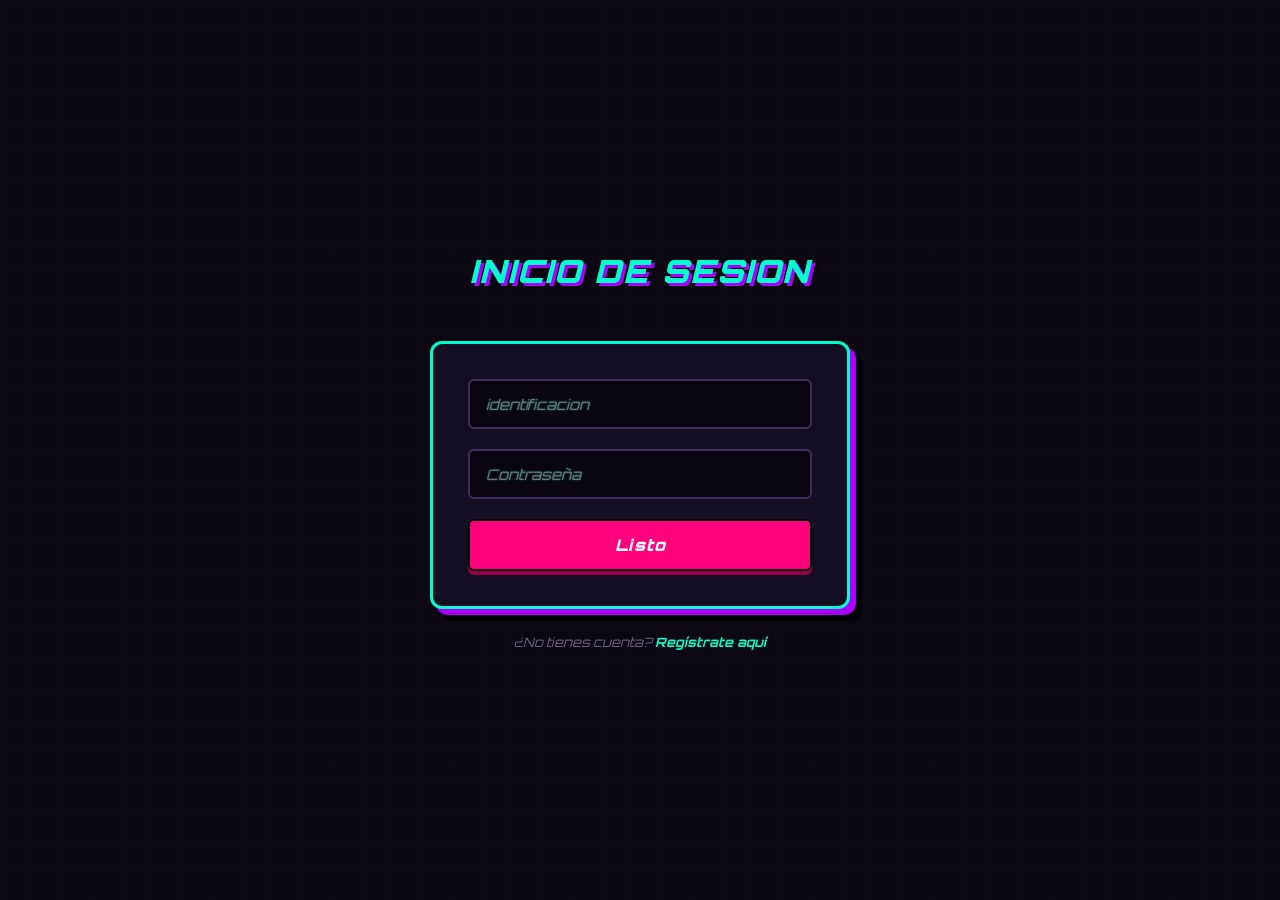
<file: index.html>
<!DOCTYPE html>
<html lang="en">
<head>
    <meta charset="UTF-8">
    <meta name="viewport" content="width=device-width, initial-scale=1.0">
    <title>INICIO DE SESION</title>
    <script src="web-componest/formulario-registro.js" defer></script>
<script src="JS/login.js" defer></script>
<link rel="stylesheet" href="CSS/login.css">
</head>
<body>
    <h1>INICIO DE SESION</h1>
    
    <form id="registro">
        <input type="number" name="CC" placeholder="identificacion" >
        <input type="password" name="password" placeholder="Contraseña">
        <button type="submit" id="fin">Listo</button>
    </form>

    <p>
        ¿No tienes cuenta? <a href="#" onclick="document.querySelector('formulario-registro').mostrar()">Regístrate aquí</a>
    </p>
    
    <formulario-registro></formulario-registro>

</body>
</html>
</file>
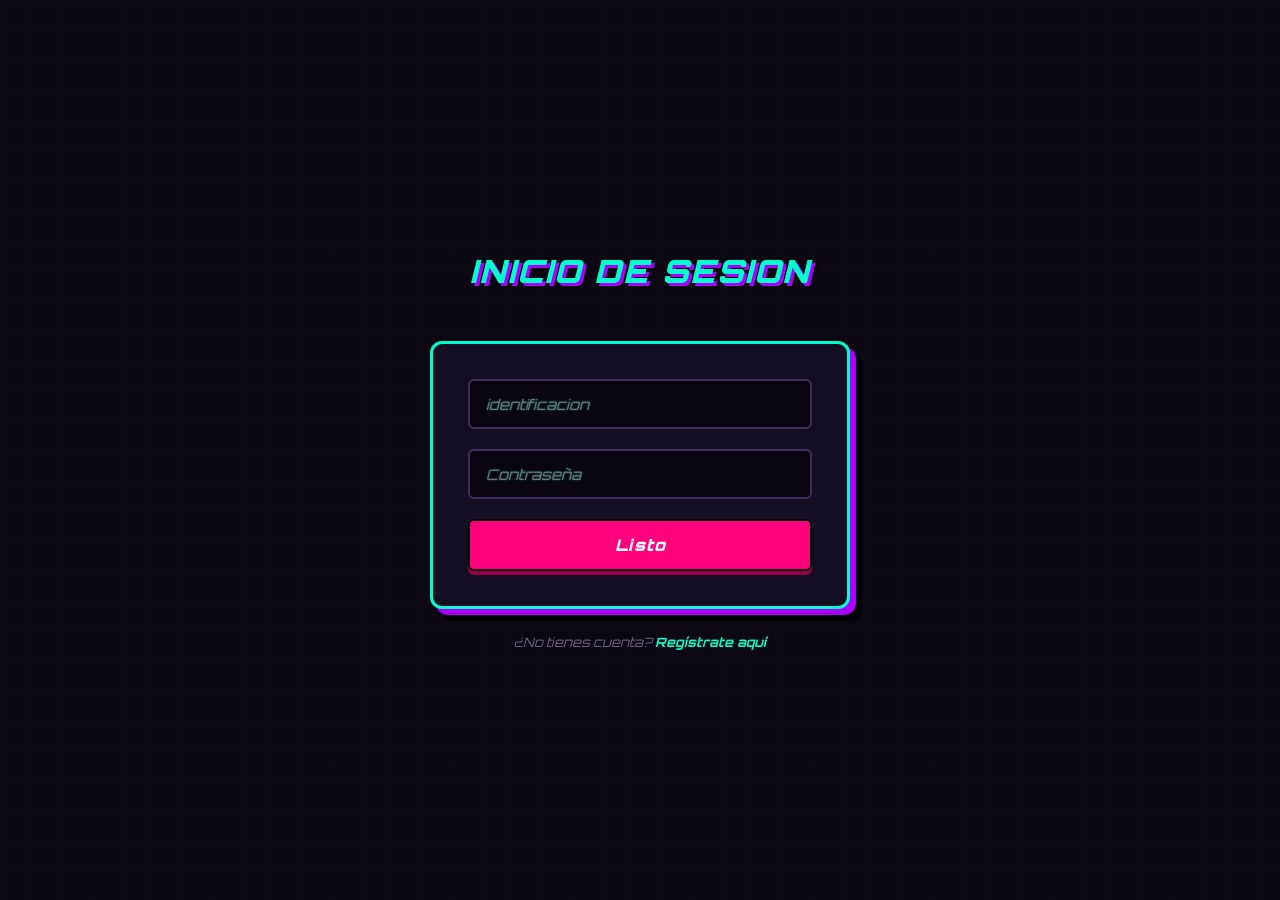
<file: Index.html>
<!DOCTYPE html>
<html lang="en">
<head>
    <meta charset="UTF-8">
    <meta name="viewport" content="width=device-width, initial-scale=1.0">
    <title>INICIO DE SESION</title>
    <script src="../web-componest/formulario-registro.js" defer></script>
    <script src="../JS/login.js" defer></script>
    <link rel="stylesheet" href="../CSS/login.css">
</head>
<body>
    <h1>INICIO DE SESION</h1>
    
    <form id="registro">
        <input type="number" name="CC" placeholder="identificacion" >
        <input type="password" name="password" placeholder="Contraseña">
        <button type="submit" id="fin">Listo</button>
    </form>

    <p>
        ¿No tienes cuenta? <a href="#" onclick="document.querySelector('formulario-registro').mostrar()">Regístrate aquí</a>
    </p>
    
    <formulario-registro></formulario-registro>

</body>
</html>
</file>
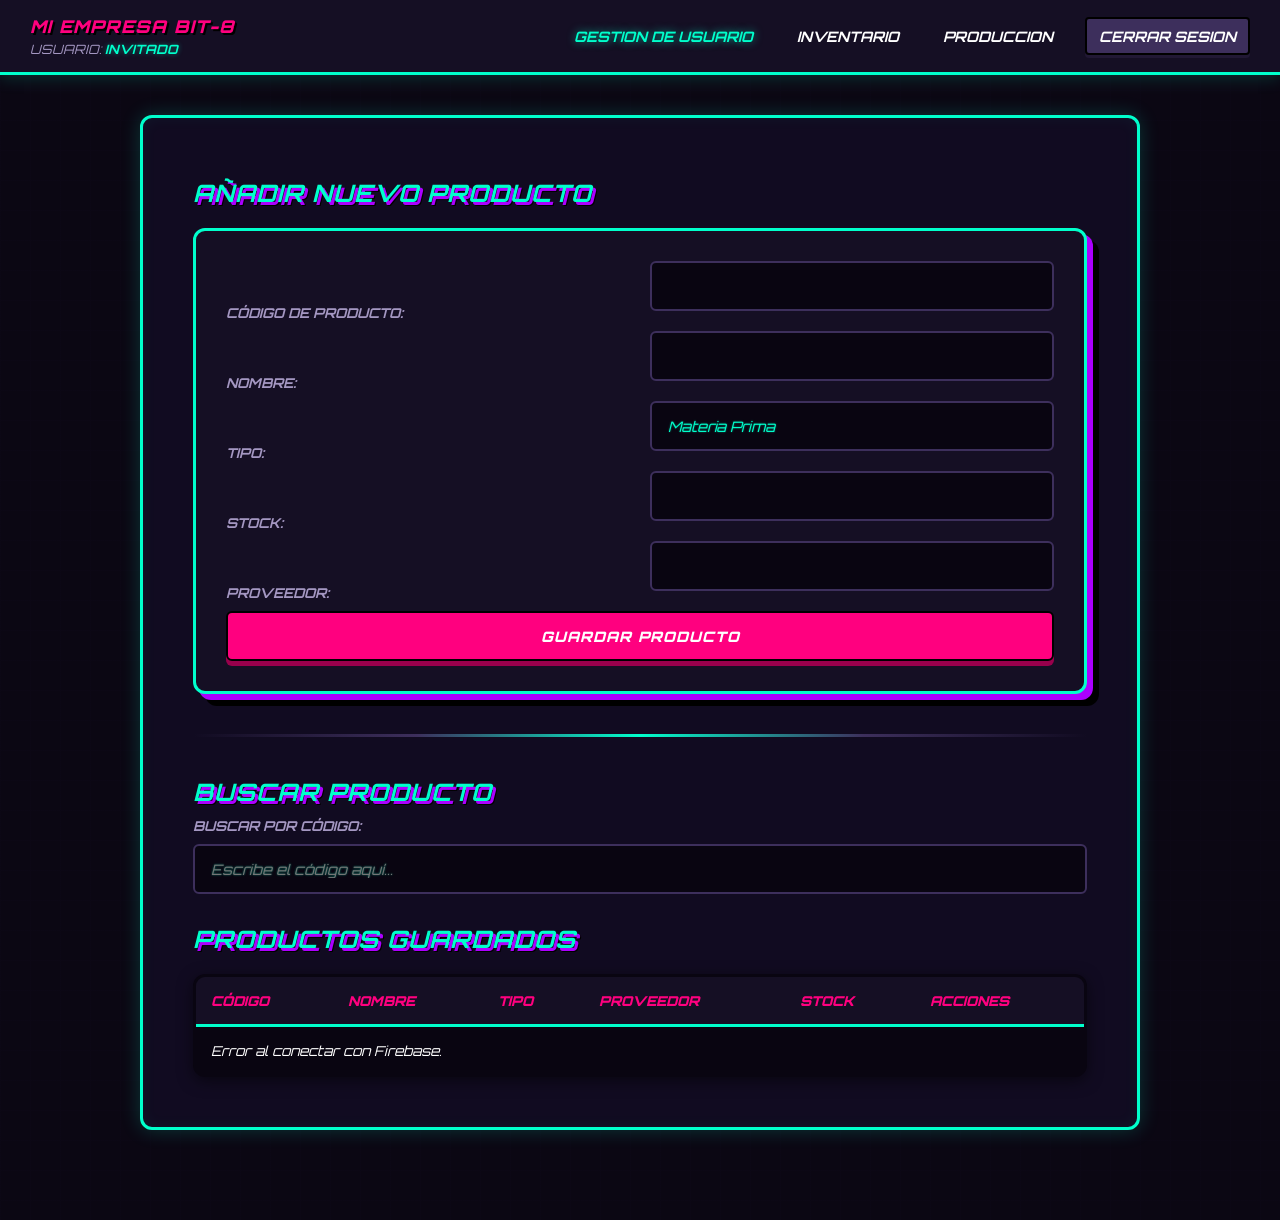
<file: inventory.html>
<!DOCTYPE html>
<html lang="es">
<head>
    <meta charset="UTF-8">
    <title>Inventario</title>
    <link rel="stylesheet" href="CSS/inventory.css">
<script src="web-componest/selector-productos.js" defer></script>
<script src="JS/inventory.js" defer></script>
<script src="web-componest/nav-name.js" defer></script>
</head>
<body>
    <div class="nav">
        <div class="nav-brand">
            <span class="empresa-nombre">MI EMPRESA BIT-8</span>
            <span class="user-logged">USUARIO: <strong id="nombre-sesion">Cargando...</strong></span>
        </div>
        <div class="nav-links">
            <a href="User management.html" class="active">GESTION DE USUARIO</a>
            <a href="inventory.html">INVENTARIO</a>
            <a href="production.html">PRODUCCION</a>
            <a href="index.html" class="btn-logout">CERRAR SESION</a>
        </div>
    </div>

    <div class="main-container">
        <h1>Gestión de Inventario</h1>

        <h3 id="form-title">Añadir Nuevo Producto</h3>
        <form id="product-form">
            <input type="hidden" id="edit-id" value="">

            <label>Código de Producto:</label>
            <input type="text" id="codigo" required>

            <label>Nombre:</label>
            <input type="text" id="nombre" required>

            <label>Tipo:</label>
            <select id="tipo" onchange="toggleStock()">
                <option value="materia_prima">Materia Prima</option>
                <option value="receta">Receta</option>
            </select>

            <label>Stock:</label>
            <input type="number" id="stock" min="0" required>

            <label>Proveedor:</label>
            <input type="text" id="proveedor" required>

            <div id="seccion-ingredientes" style="display: none;">
                <h4>Ingredientes de la Receta</h4>

                <h5>Tipo de Ingrediente:</h5>
                <select id="ingrediente-tipo" onchange="actualizarDesplegableIngredientes()">
                    <option value="materia_prima">Materia Prima</option>
                    <option value="receta">Receta</option>
                </select>

                <h5>Seleccionar Ítems:</h5>
                <selector-productos id="ingrediente-seleccionado"></selector-productos>

                <h5>Stock Necesario:</h5>
                <input type="number" id="ingrediente-cantidad" min="0" step="any">

                <button type="button" onclick="agregarIngredienteLista()">Agregar Ingrediente</button>

                <h5>Lista de Ingredientes Añadidos:</h5>
                <ul id="lista-ingredientes-agregados"></ul>
            </div>

            <button type="submit" id="btn-submit">Guardar Producto</button>
        </form>

        <hr>

        <div class="busqueda">
            <h3>Buscar Producto</h3>
            <label for="buscar-codigo">Buscar por Código:</label>
            <input type="text" id="buscar-codigo" placeholder="Escribe el código aquí..." oninput="renderTable()">
        </div>

        <h3>Productos Guardados</h3>
        <table>
            <thead>
                <tr>
                    <th>Código</th>
                    <th>Nombre</th>
                    <th>Tipo</th>
                    <th>Proveedor</th>
                    <th>Stock</th>
                    <th>Acciones</th>
                </tr>
            </thead>
            <tbody id="inventory-table-body">
                <tr><td colspan="6">Cargando productos...</td></tr>
            </tbody>
        </table>
    </div>
</body>
</html>
</file>
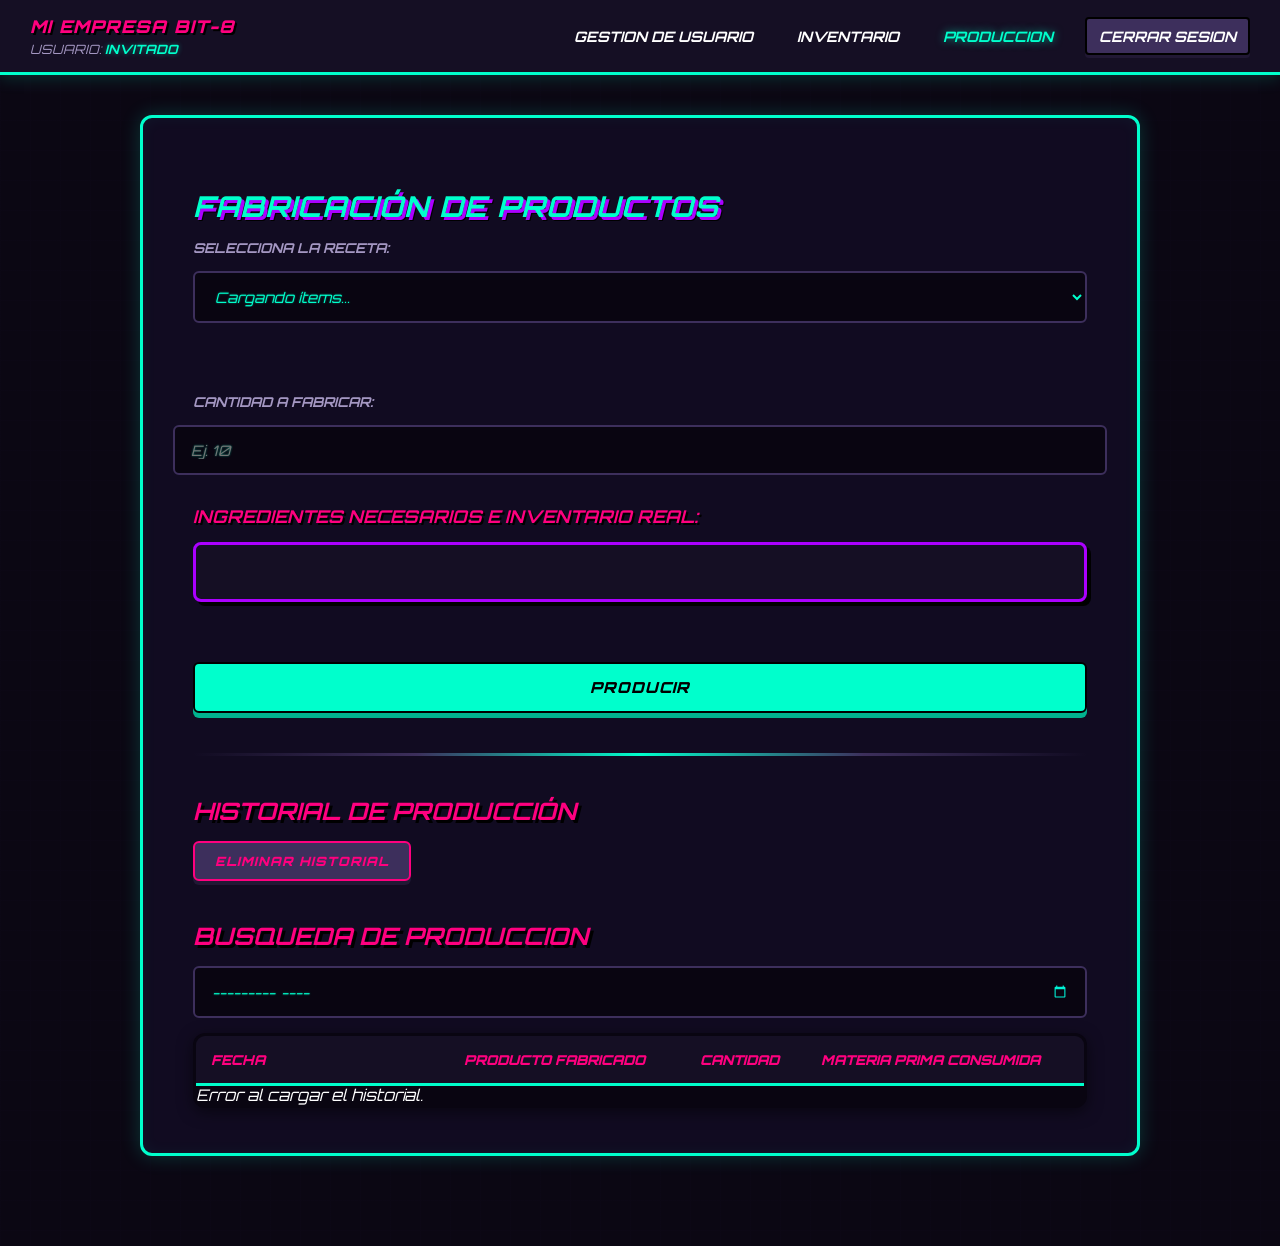
<file: production.html>
<!DOCTYPE html>
<html lang="es">
<head>
    <meta charset="UTF-8">
    <title>Módulo de Producción</title>
<link rel="stylesheet" href="CSS/production.css">
<script src="web-componest/selector-productos.js" defer></script>
<script src="JS/production.js" defer></script>
<script src="web-componest/nav-name.js" defer></script>
</head>
<body>
 <div class="nav">
        <div class="nav-brand">
            <span class="empresa-nombre">MI EMPRESA BIT-8</span>
            <span class="user-logged">USUARIO: <strong id="nombre-sesion">Cargando...</strong></span>
        </div>
        <div class="nav-links">
            <a href="User management.html" class="active">GESTION DE USUARIO</a>
            <a href="inventory.html">INVENTARIO</a>
            <a href="production.html">PRODUCCION</a>
            <a href="index.html" class="btn-logout">CERRAR SESION</a>
        </div>
    </div>
    <div class="main-container">
    <h1>Fabricación de Productos</h1>
    
    <label for="receta-select">Selecciona la Receta:</label>
    <selector-productos id="receta-select" tipo-filtro="receta"></selector-productos>

    <br><br>

    <label for="cantidad-fabricar">Cantidad a fabricar:</label>
    <input type="number" id="cantidad-fabricar" min="1" placeholder="Ej. 10">

    <h3>Ingredientes Necesarios e Inventario Real:</h3>
    <div id="detalles-receta"></div>

    <br>
    <button id="btn-producir">Producir</button>

    <hr>

    <div id="seccion-historial">
        <h2>Historial de Producción</h2>
        <button id="btn-eliminar-historial">Eliminar Historial</button>
        <br><br>
        <h2>BUSQUEDA DE PRODUCCION</h2>
        <input type="month"  id="Fecha" >
        <table border="1" id="tabla-historial">
            <thead>
                <tr>
                    <th>Fecha</th>
                    <th>Producto Fabricado</th>
                    <th>Cantidad</th>
                    <th>Materia Prima Consumida</th>
                </tr>
            </thead>
            <tbody id="cuerpo-historial">
                </tbody>
        </table>
    </div>
</div>

</body>
</html>
</file>
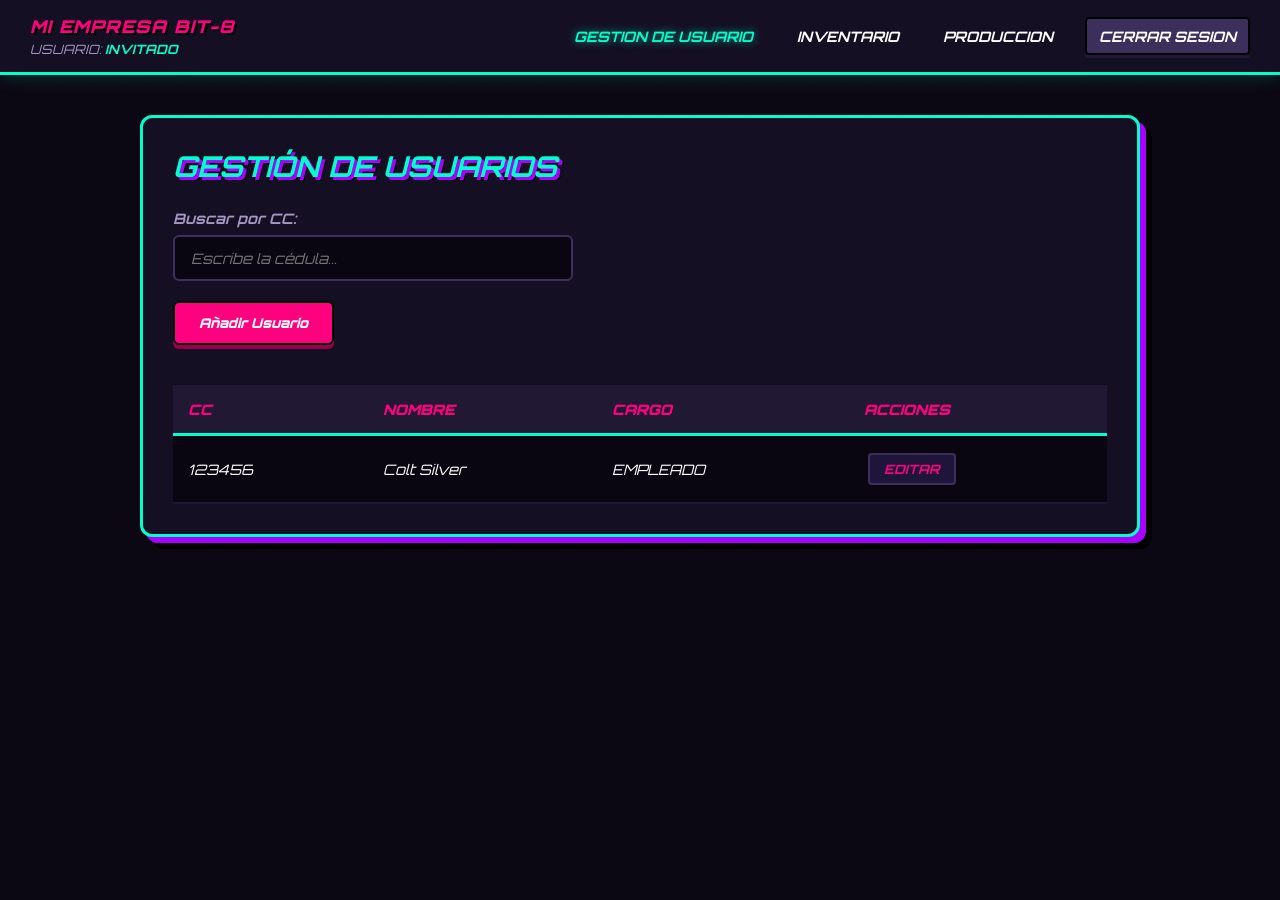
<file: User management.html>
<!DOCTYPE html>
<html lang="es">
<head>
    <meta charset="UTF-8">
    <meta name="viewport" content="width=device-width, initial-scale=1.0">
    <title>Gestión de Usuarios</title>
    <link rel="stylesheet" href="CSS/user management.css">
<script src="web-componest/formulario-registro.js" defer></script>
<script src="JS/User management.js" defer></script>
<script src="web-componest/nav-name.js" defer></script>
</head>
<body>
    <div class="nav">
        <div class="nav-brand">
            <span class="empresa-nombre">MI EMPRESA BIT-8</span>
            <span class="user-logged">USUARIO: <strong id="nombre-sesion">Cargando...</strong></span>
        </div>
        <div class="nav-links">
            <a href="User management.html" class="active">GESTION DE USUARIO</a>
            <a href="inventory.html">INVENTARIO</a>
            <a href="production.html">PRODUCCION</a>
            <a href="index.html" class="btn-logout">CERRAR SESION</a>
        </div>
    </div>

    <div class="container">
        <h2>Gestión de Usuarios</h2>
        
        <div class="search-box">
            <label for="buscador-cc"><strong>Buscar por CC:</strong></label>
            <input 
                type="text" 
                id="buscador-cc" 
                placeholder="Escribe la cédula..." 
                oninput="filtrarUsuarios()"
            >
        </div>

        <button class="btn-add" onclick="document.querySelector('formulario-registro').mostrar()">Añadir Usuario</button>

        <formulario-registro></formulario-registro>

        <div class="table-responsive">
            <table>
                <thead>
                    <tr>
                        <th>CC</th>
                        <th>Nombre</th>
                        <th>Cargo</th>
                        <th>Acciones</th> 
                    </tr>
                </thead>
                <tbody id="tabla-usuarios">
                    <tr>
                        <td>123456</td>
                        <td>Colt Silver</td>
                        <td>EMPLEADO</td>
                        <td><button class="btn-action">Editar</button></td>
                    </tr>
                </tbody>
            </table>
        </div>
    </div>
</body>
</html>
</file>
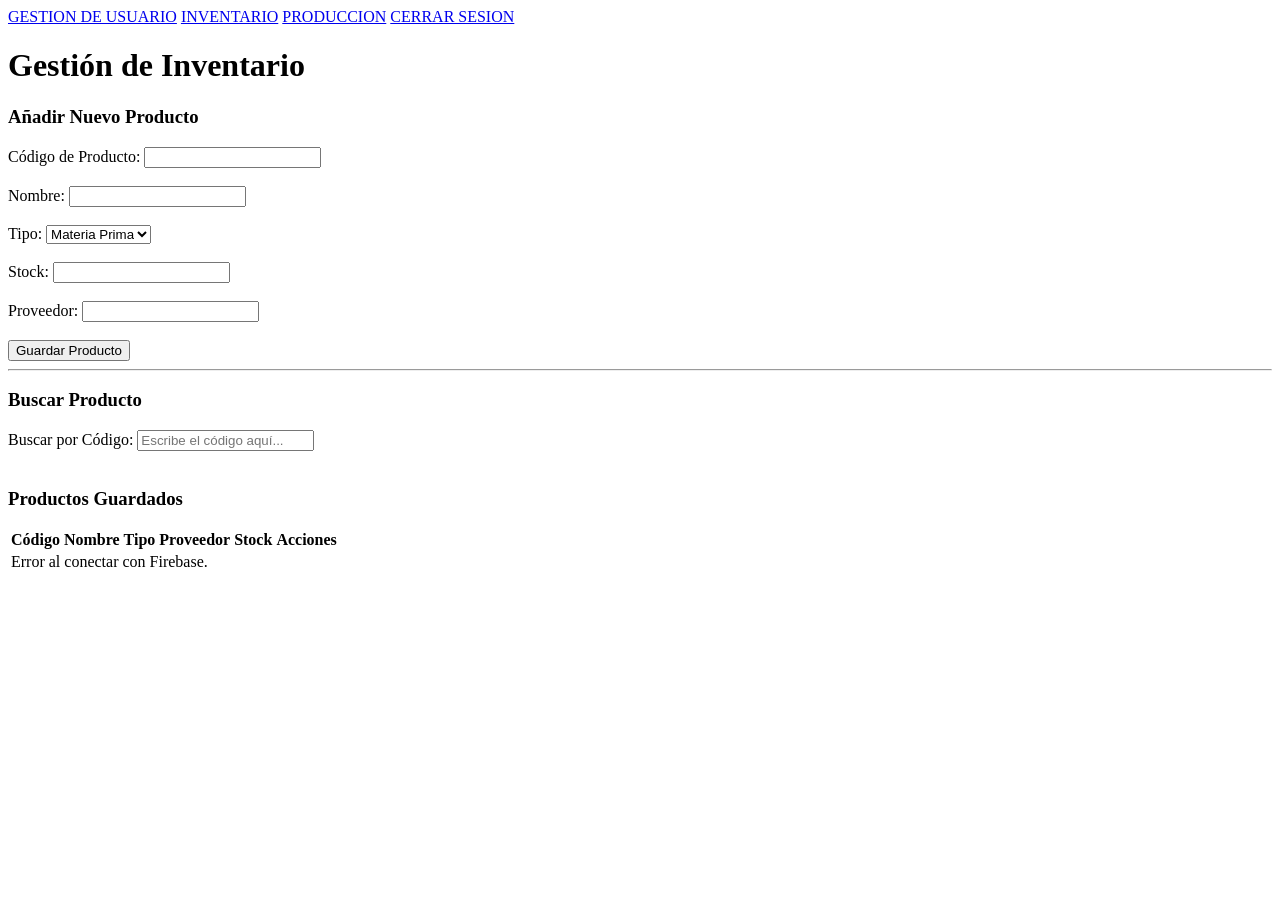
<file: Empresa bit-8/inventario.html>
<!DOCTYPE html>
<html lang="es">
<head>
    <meta charset="UTF-8">
    <title>Inventario</title>
</head>
<body>
    <div class="nav">
        <a href="user.html">GESTION DE USUARIO</a>
        <a href="inventario.html">INVENTARIO</a>
        <a href="producion.html">PRODUCCION</a>
        <a href="login.html">CERRAR SESION</a>
    </div>
    
    <h1>Gestión de Inventario</h1>

    <h3 id="form-title">Añadir Nuevo Producto</h3>
    <form id="product-form">
        <input type="hidden" id="edit-id" value="">
        
        <label>Código de Producto:</label>
        <input type="text" id="codigo" required><br><br>

        <label>Nombre:</label>
        <input type="text" id="nombre" required><br><br>

        <label>Tipo:</label>
        <select id="tipo" onchange="toggleStock()">
            <option value="materia_prima">Materia Prima</option>
            <option value="receta">Receta</option>
        </select><br><br>

        <label>Stock:</label>
        <input type="number" id="stock" min="0" required><br><br>

        <label>Proveedor:</label>
        <input type="text" id="proveedor" required><br><br>

        <div id="seccion-ingredientes" style="display: none; border: 1px dashed #000; padding: 10px; margin-bottom: 15px;">
            <h4>Ingredientes de la Receta</h4>
            
            <label>Tipo de Ingrediente:</label>
            <select id="ingrediente-tipo" onchange="actualizarDesplegableIngredientes()">
                <option value="materia_prima">Materia Prima</option>
                <option value="receta">Receta</option>
            </select>&nbsp;&nbsp;

            <label>Seleccionar Ítems:</label>
            <select id="ingrediente-seleccionado">
                </select>&nbsp;&nbsp;

            <label>Stock Necesario:</label>
            <input type="number" id="ingrediente-cantidad" min="0" step="any"><br><br>

            <button type="button" onclick="agregarIngredienteLista()">Agregar Ingrediente</button>
            
            <h5>Lista de Ingredientes Añadidos:</h5>
            <ul id="lista-ingredientes-agregados"></ul>
        </div>

        <button type="submit" id="btn-submit">Guardar Producto</button>
    </form>

    <hr>

    <h3>Buscar Producto</h3>
    <label>Buscar por Código:</label>
    <input type="text" id="buscar-codigo" placeholder="Escribe el código aquí..." oninput="renderTable()"><br><br>

    <h3>Productos Guardados</h3>
    <table >
        <thead>
            <tr>
                <th>Código</th>
                <th>Nombre</th>
                <th>Tipo</th>
                <th>Proveedor</th>
                <th>Stock</th>
                <th>Acciones</th>
            </tr>
        </thead>
        <tbody id="inventory-table-body">
            <tr><td colspan="6">Cargando productos...</td></tr>
        </tbody>
    </table>

    <script src="inventario.js"></script>
</body>
</html>
</file>
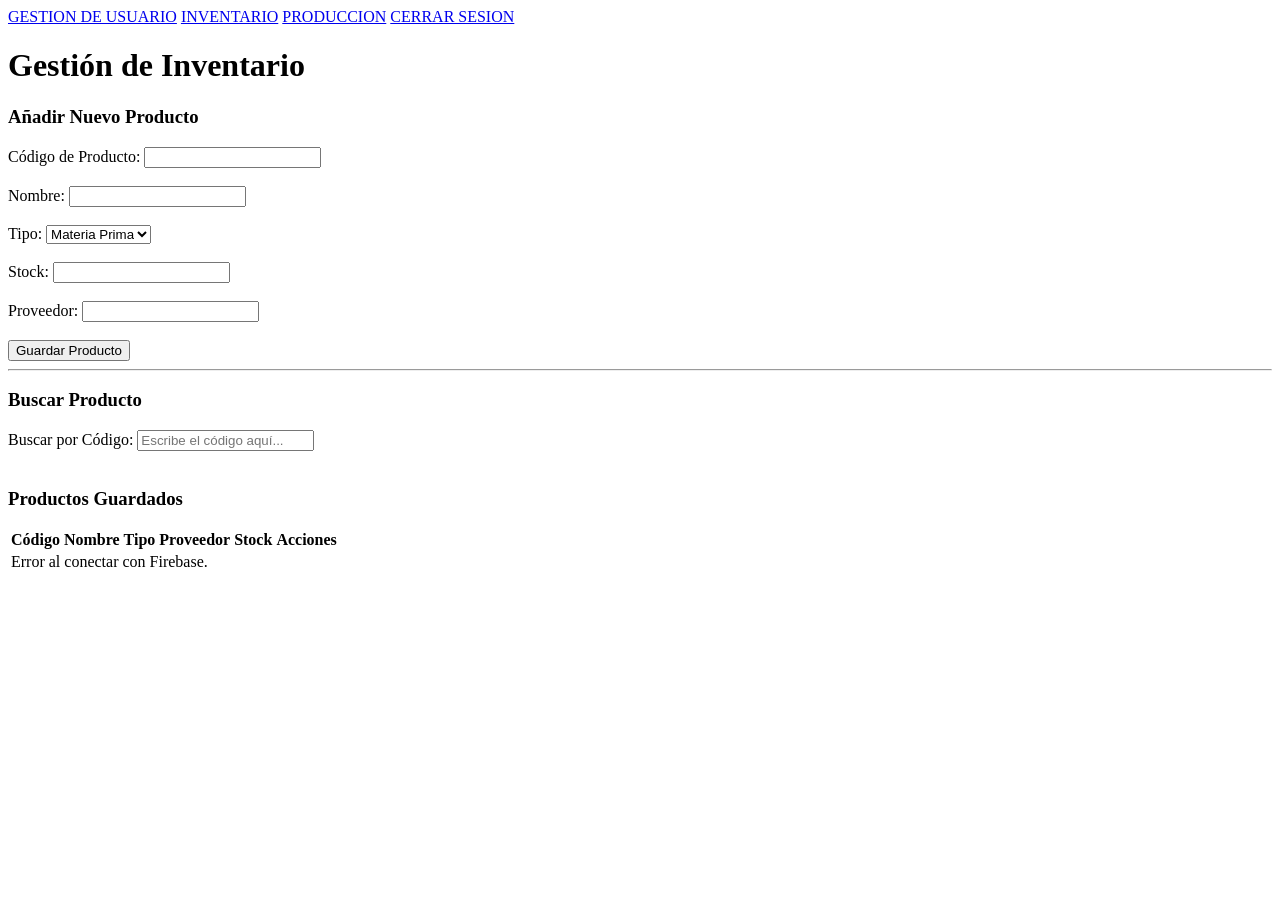
<file: Empresa bit-8/inventory.html>
<!DOCTYPE html>
<html lang="es">
<head>
    <meta charset="UTF-8">
    <title>Inventario</title>
</head>
<body>
    <div class="nav">
        <a href="User management.html">GESTION DE USUARIO</a>
        <a href="inventory.html">INVENTARIO</a>
        <a href="production.html">PRODUCCION</a>
        <a href="login.html">CERRAR SESION</a>
    </div>
    
    <h1>Gestión de Inventario</h1>

    <h3 id="form-title">Añadir Nuevo Producto</h3>
    <form id="product-form">
        <input type="hidden" id="edit-id" value="">
        
        <label>Código de Producto:</label>
        <input type="text" id="codigo" required><br><br>

        <label>Nombre:</label>
        <input type="text" id="nombre" required><br><br>

        <label>Tipo:</label>
        <select id="tipo" onchange="toggleStock()">
            <option value="materia_prima">Materia Prima</option>
            <option value="receta">Receta</option>
        </select><br><br>

        <label>Stock:</label>
        <input type="number" id="stock" min="0" required><br><br>

        <label>Proveedor:</label>
        <input type="text" id="proveedor" required><br><br>

        <div id="seccion-ingredientes" style="display: none; border: 1px dashed #000; padding: 10px; margin-bottom: 15px;">
            <h4>Ingredientes de la Receta</h4>
            
            <label>Tipo de Ingrediente:</label>
            <select id="ingrediente-tipo" onchange="actualizarDesplegableIngredientes()">
                <option value="materia_prima">Materia Prima</option>
                <option value="receta">Receta</option>
            </select>&nbsp;&nbsp;

            <label>Seleccionar Ítems:</label>
            <select id="ingrediente-seleccionado">
                </select>&nbsp;&nbsp;

            <label>Stock Necesario:</label>
            <input type="number" id="ingrediente-cantidad" min="0" step="any"><br><br>

            <button type="button" onclick="agregarIngredienteLista()">Agregar Ingrediente</button>
            
            <h5>Lista de Ingredientes Añadidos:</h5>
            <ul id="lista-ingredientes-agregados"></ul>
        </div>

        <button type="submit" id="btn-submit">Guardar Producto</button>
    </form>

    <hr>

    <h3>Buscar Producto</h3>
    <label>Buscar por Código:</label>
    <input type="text" id="buscar-codigo" placeholder="Escribe el código aquí..." oninput="renderTable()"><br><br>

    <h3>Productos Guardados</h3>
    <table >
        <thead>
            <tr>
                <th>Código</th>
                <th>Nombre</th>
                <th>Tipo</th>
                <th>Proveedor</th>
                <th>Stock</th>
                <th>Acciones</th>
            </tr>
        </thead>
        <tbody id="inventory-table-body">
            <tr><td colspan="6">Cargando productos...</td></tr>
        </tbody>
    </table>

    <script src="inventory.js"></script>
</body>
</html>
</file>
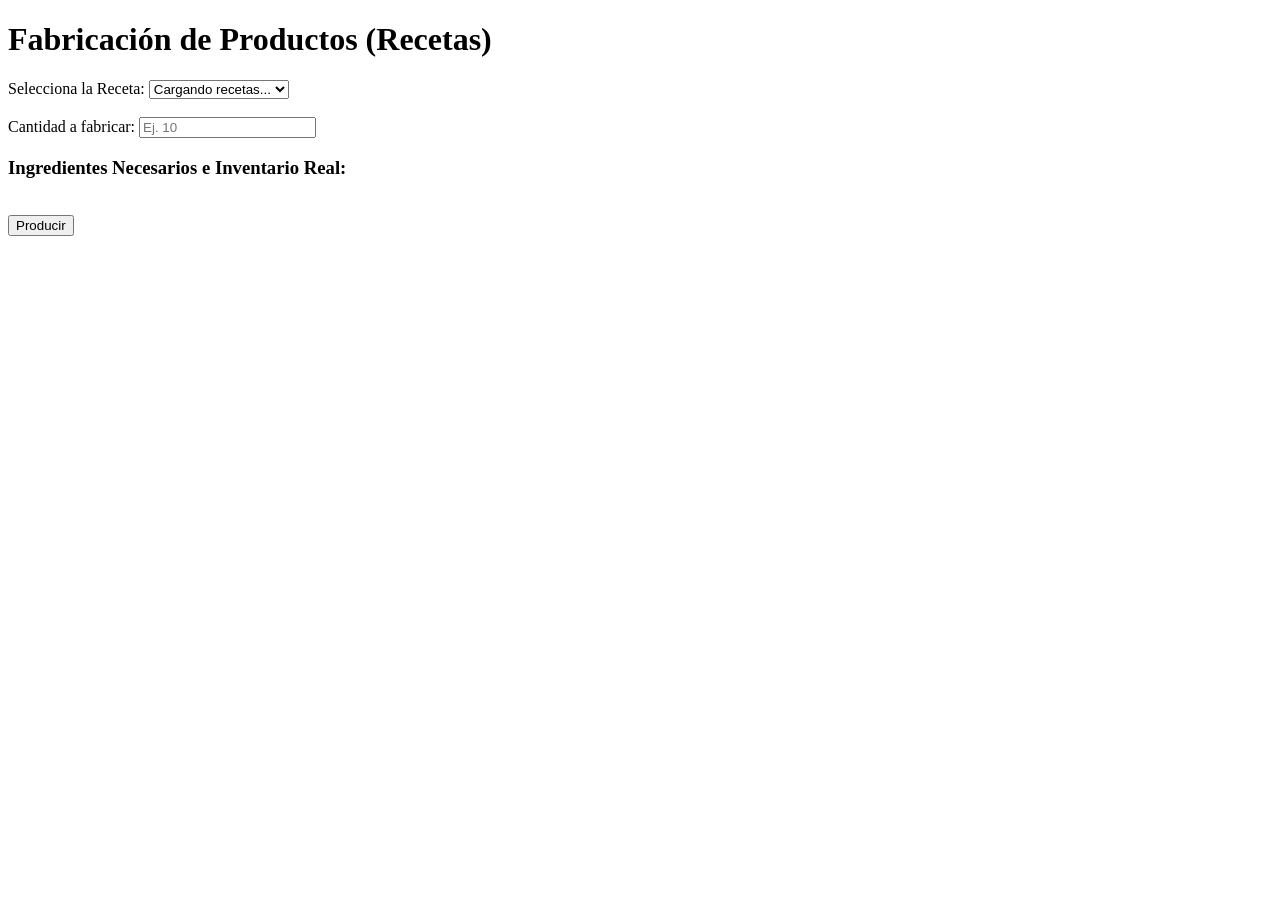
<file: Empresa bit-8/producion.html>
<!DOCTYPE html>
<html lang="es">
<head>
    <meta charset="UTF-8">
    <title>Módulo de Producción</title>
</head>
<body>
    <h1>Fabricación de Productos (Recetas)</h1>
    
    <label for="receta-select">Selecciona la Receta:</label>
    <select id="receta-select">
        <option value="">Cargando recetas...</option>
    </select>

    <br><br>

    <label for="cantidad-fabricar">Cantidad a fabricar:</label>
    <input type="number" id="cantidad-fabricar" min="1" placeholder="Ej. 10">

    <h3>Ingredientes Necesarios e Inventario Real:</h3>
    <div id="detalles-receta">
        </div>

    <br>
    <button id="btn-producir">Producir</button>

    <script src="producion.js"></script>
</body>
</html>
</file>
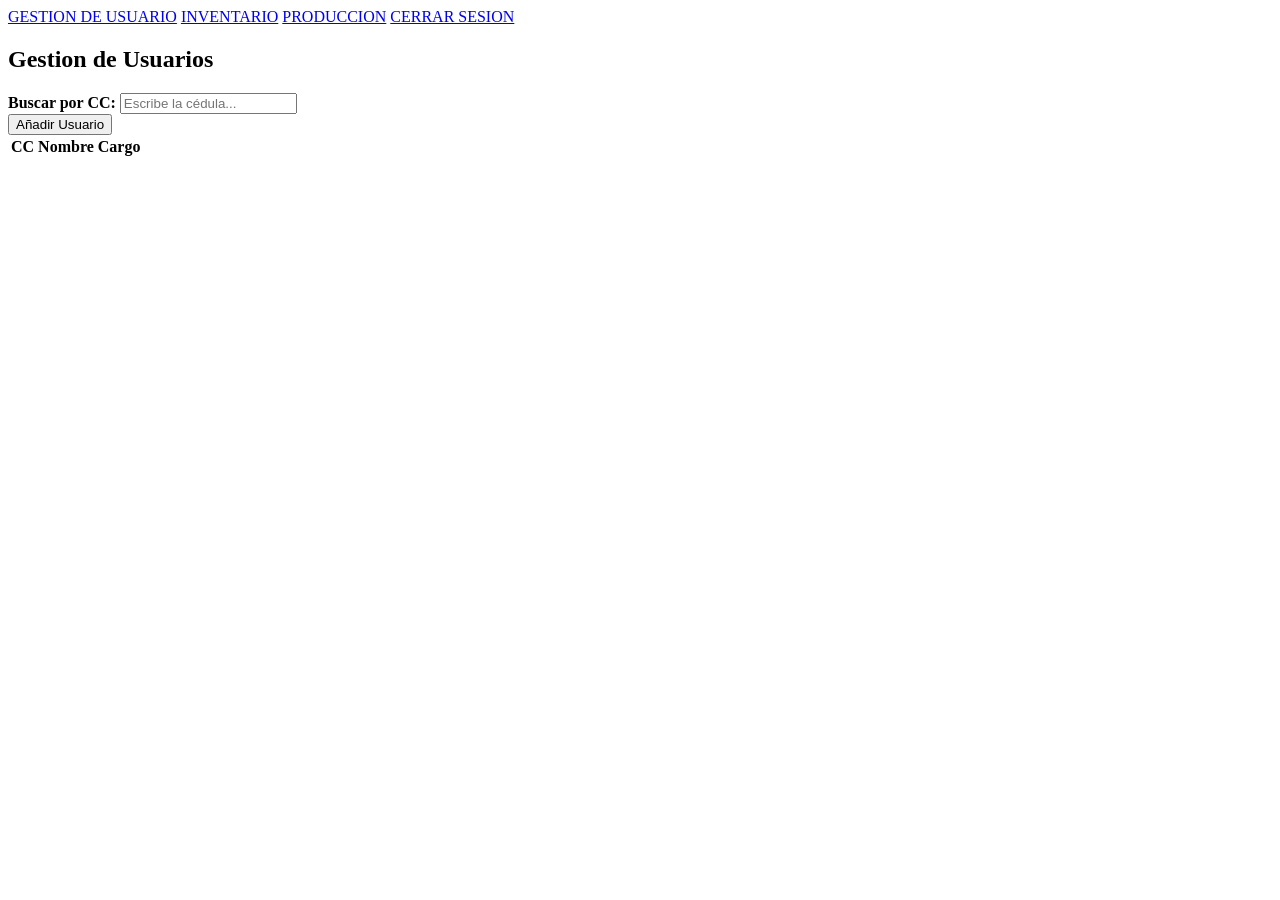
<file: Empresa bit-8/user.html>
<!DOCTYPE html>
<html lang="es">
<head>
    <meta charset="UTF-8">
    <meta name="viewport" content="width=device-width, initial-scale=1.0">
    <title>Gestión de Usuarios</title>
</head>
<body>
    <div class="nav">
        <a href="user.html">GESTION DE USUARIO</a>
        <a href="inventario.html">INVENTARIO</a>
        <a href="producion.html">PRODUCCION</a>
        <a href="login.html">CERRAR SESION</a>
    </div>

    <div class="container">
        <h2>Gestion de Usuarios</h2>
        
        <div>
            <label for="buscador-cc"><strong>Buscar por CC:</strong></label>
            <input 
                type="text" 
                id="buscador-cc" 
                placeholder="Escribe la cédula..." 
                oninput="filtrarUsuarios()"
            >
        </div>

        <button onclick="mostrarFormulario()">Añadir Usuario</button>

        <div id="contenedor-formulario" style="display: none;">
            <div class="form-group">
                <input type="number" id="CC" placeholder="CC:109899100" required>
                <input type="text" id="nombreReal" placeholder="Nombre Real" required>
                <input type="password" id="pass" placeholder="CONTRASEÑA(EJ:1234_A)" required>
                <input type="password" id="passConfirm" placeholder="Confirma tu contraseña">
                <select id="cargos">
                    <option value="" disabled selected>cual es tu Cargo</option>
                    <option value="client">Cliente</option>
                    <option value="empleado">Empleado</option>
                    <option value="socio">Socio</option>
                </select>
                <button type="button" onclick="registrarNuevoUsuario()">Guardar Usuario</button>
            </div>
        </div>

        <table>
            <thead>
                <tr>
                    <th>CC</th>
                    <th>Nombre</th>
                    <th>Cargo</th>
                </tr>
            </thead>
            <tbody id="tabla-usuarios">
                </tbody>
        </table>
    </div>

    <script src="user.js"></script>
</body>
</html>
</file>
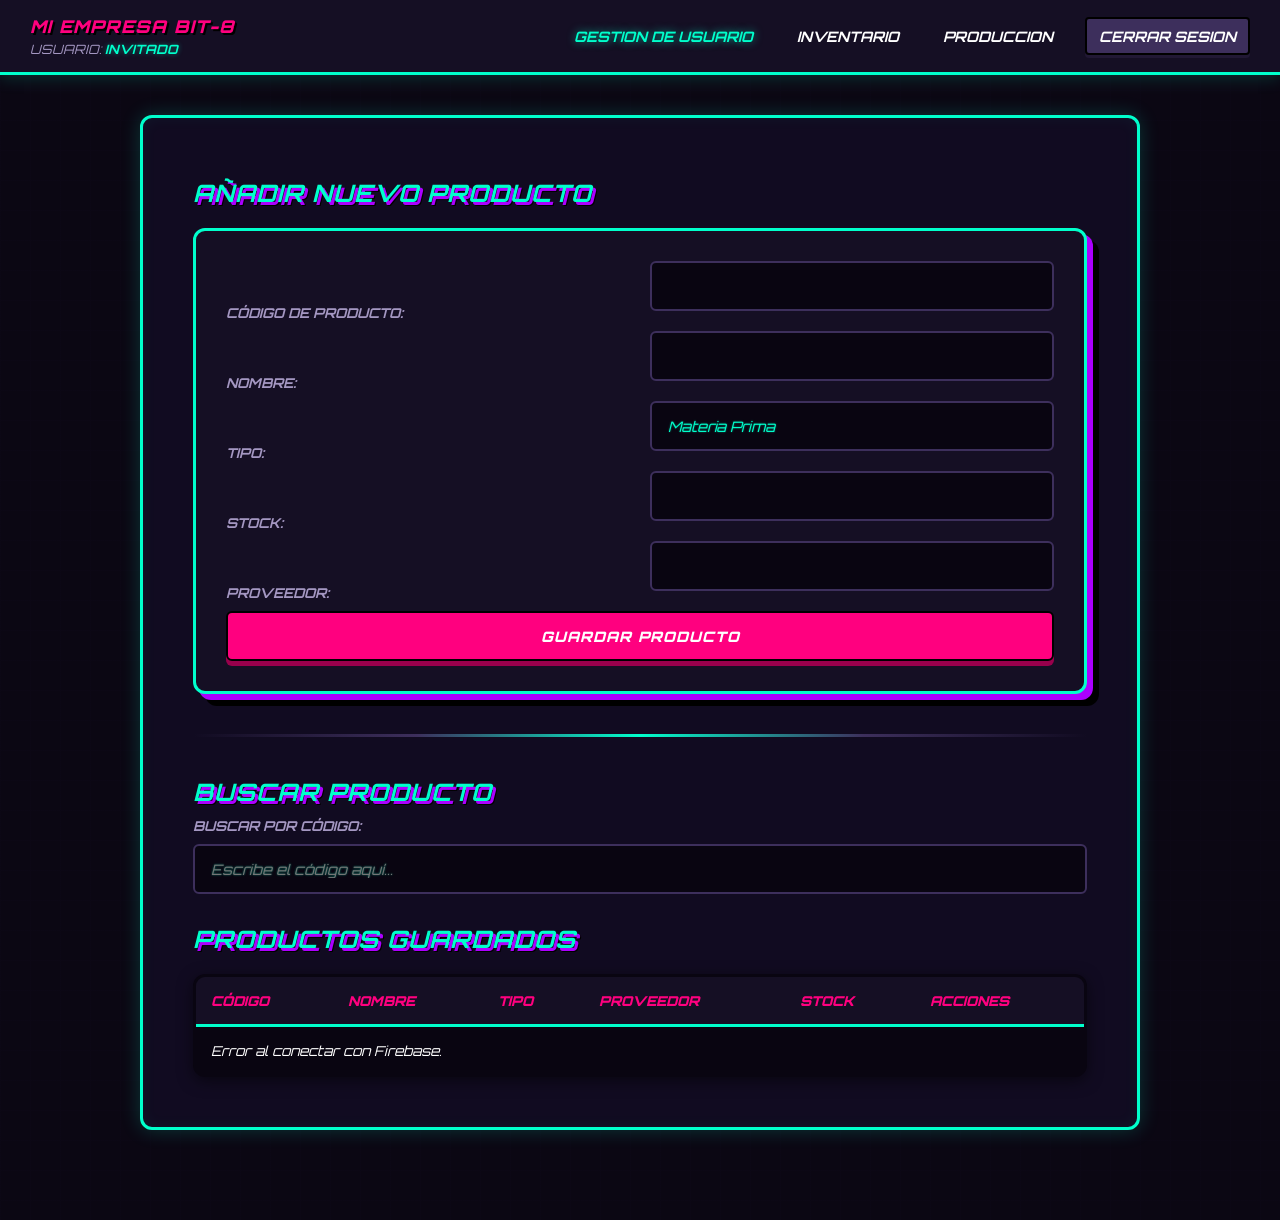
<file: PAGES/inventory.html>
<!DOCTYPE html>
<html lang="es">
<head>
    <meta charset="UTF-8">
    <title>Inventario</title>
    <link rel="stylesheet" href="../CSS/inventory.css">
    <script src="../web-componest/selector-productos.js" defer></script>
    <script src="../JS/inventory.js" defer></script>
    <script src="../web-componest/nav-name.js" defer></script>
</head>
<body>
    <div class="nav">
        <div class="nav-brand">
            <span class="empresa-nombre">MI EMPRESA BIT-8</span>
            <span class="user-logged">USUARIO: <strong id="nombre-sesion">Cargando...</strong></span>
        </div>
        <div class="nav-links">
            <a href="User management.html" class="active">GESTION DE USUARIO</a>
            <a href="inventory.html">INVENTARIO</a>
            <a href="production.html">PRODUCCION</a>
            <a href="login.html" class="btn-logout">CERRAR SESION</a>
        </div>
    </div>

    <div class="main-container">
        <h1>Gestión de Inventario</h1>

        <h3 id="form-title">Añadir Nuevo Producto</h3>
        <form id="product-form">
            <input type="hidden" id="edit-id" value="">

            <label>Código de Producto:</label>
            <input type="text" id="codigo" required>

            <label>Nombre:</label>
            <input type="text" id="nombre" required>

            <label>Tipo:</label>
            <select id="tipo" onchange="toggleStock()">
                <option value="materia_prima">Materia Prima</option>
                <option value="receta">Receta</option>
            </select>

            <label>Stock:</label>
            <input type="number" id="stock" min="0" required>

            <label>Proveedor:</label>
            <input type="text" id="proveedor" required>

            <div id="seccion-ingredientes" style="display: none;">
                <h4>Ingredientes de la Receta</h4>

                <h5>Tipo de Ingrediente:</h5>
                <select id="ingrediente-tipo" onchange="actualizarDesplegableIngredientes()">
                    <option value="materia_prima">Materia Prima</option>
                    <option value="receta">Receta</option>
                </select>

                <h5>Seleccionar Ítems:</h5>
                <selector-productos id="ingrediente-seleccionado"></selector-productos>

                <h5>Stock Necesario:</h5>
                <input type="number" id="ingrediente-cantidad" min="0" step="any">

                <button type="button" onclick="agregarIngredienteLista()">Agregar Ingrediente</button>

                <h5>Lista de Ingredientes Añadidos:</h5>
                <ul id="lista-ingredientes-agregados"></ul>
            </div>

            <button type="submit" id="btn-submit">Guardar Producto</button>
        </form>

        <hr>

        <div class="busqueda">
            <h3>Buscar Producto</h3>
            <label for="buscar-codigo">Buscar por Código:</label>
            <input type="text" id="buscar-codigo" placeholder="Escribe el código aquí..." oninput="renderTable()">
        </div>

        <h3>Productos Guardados</h3>
        <table>
            <thead>
                <tr>
                    <th>Código</th>
                    <th>Nombre</th>
                    <th>Tipo</th>
                    <th>Proveedor</th>
                    <th>Stock</th>
                    <th>Acciones</th>
                </tr>
            </thead>
            <tbody id="inventory-table-body">
                <tr><td colspan="6">Cargando productos...</td></tr>
            </tbody>
        </table>
    </div>
</body>
</html>
</file>
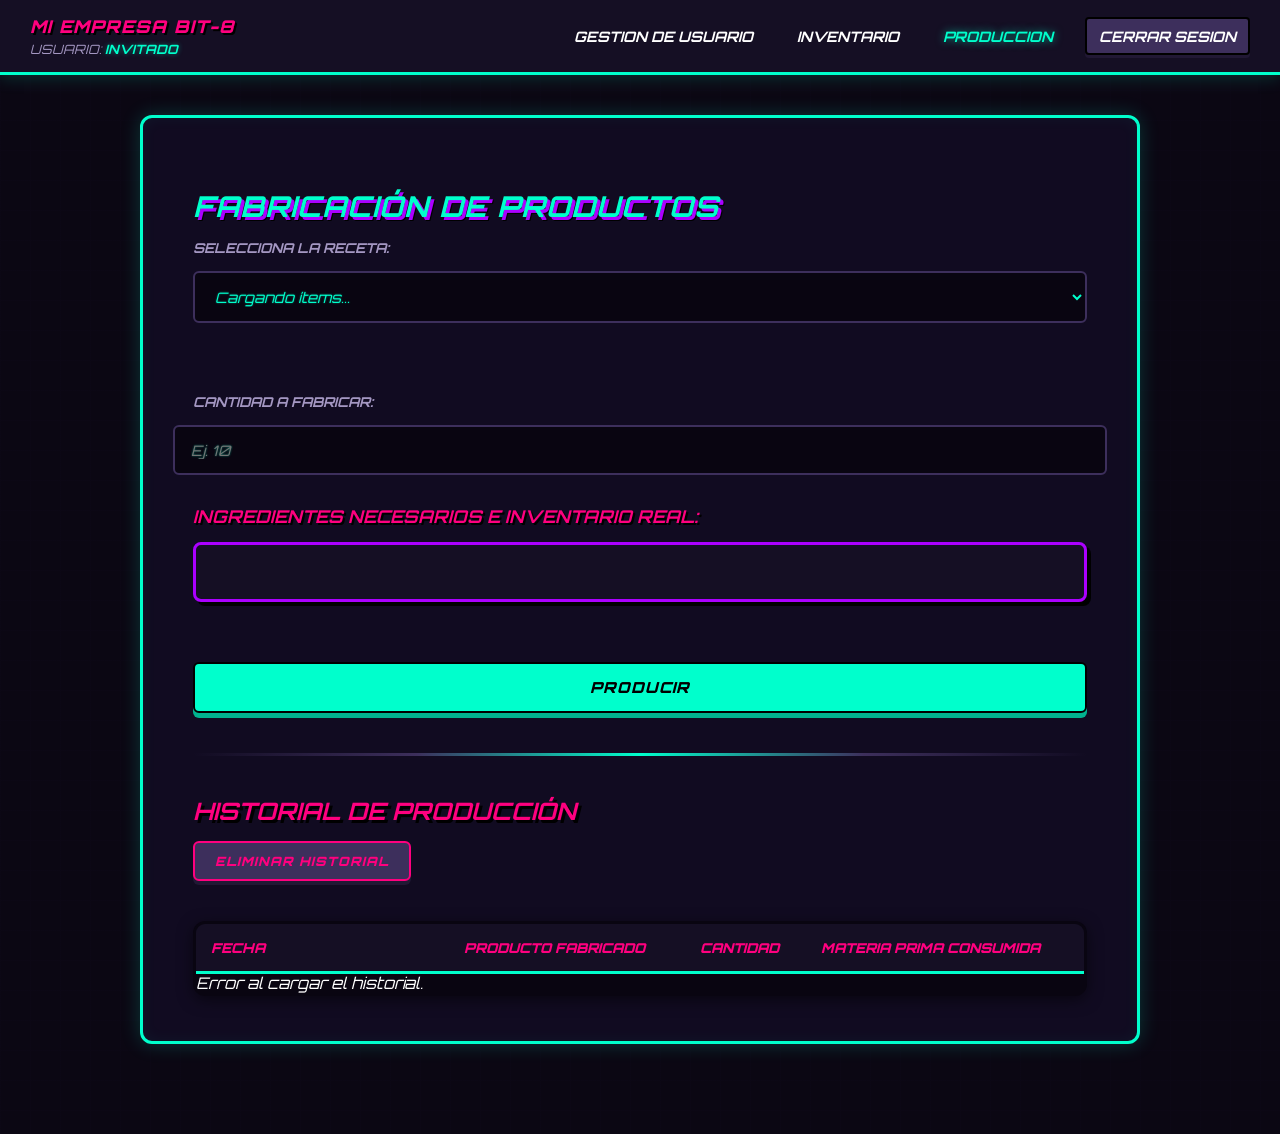
<file: PAGES/production.html>
<!DOCTYPE html>
<html lang="es">
<head>
    <meta charset="UTF-8">
    <title>Módulo de Producción</title>
    <link rel="stylesheet" href="../CSS/production.css"> 
       <script src="../web-componest/selector-productos.js" defer></script>
    <script src="../JS/production.js" defer></script>
    <script src="../web-componest/nav-name.js" defer></script>
</head>
<body>
 <div class="nav">
        <div class="nav-brand">
            <span class="empresa-nombre">MI EMPRESA BIT-8</span>
            <span class="user-logged">USUARIO: <strong id="nombre-sesion">Cargando...</strong></span>
        </div>
        <div class="nav-links">
            <a href="User management.html" class="active">GESTION DE USUARIO</a>
            <a href="inventory.html">INVENTARIO</a>
            <a href="production.html">PRODUCCION</a>
            <a href="login.html" class="btn-logout">CERRAR SESION</a>
        </div>
    </div>
    <div class="main-container">
    <h1>Fabricación de Productos</h1>
    
    <label for="receta-select">Selecciona la Receta:</label>
    <selector-productos id="receta-select" tipo-filtro="receta"></selector-productos>

    <br><br>

    <label for="cantidad-fabricar">Cantidad a fabricar:</label>
    <input type="number" id="cantidad-fabricar" min="1" placeholder="Ej. 10">

    <h3>Ingredientes Necesarios e Inventario Real:</h3>
    <div id="detalles-receta"></div>

    <br>
    <button id="btn-producir">Producir</button>

    <hr>

    <div id="seccion-historial">
        <h2>Historial de Producción</h2>
        <button id="btn-eliminar-historial">Eliminar Historial</button>
        <br><br>
        <table border="1" id="tabla-historial">
            <thead>
                <tr>
                    <th>Fecha</th>
                    <th>Producto Fabricado</th>
                    <th>Cantidad</th>
                    <th>Materia Prima Consumida</th>
                </tr>
            </thead>
            <tbody id="cuerpo-historial">
                </tbody>
        </table>
    </div>
</div>

</body>
</html>
</file>
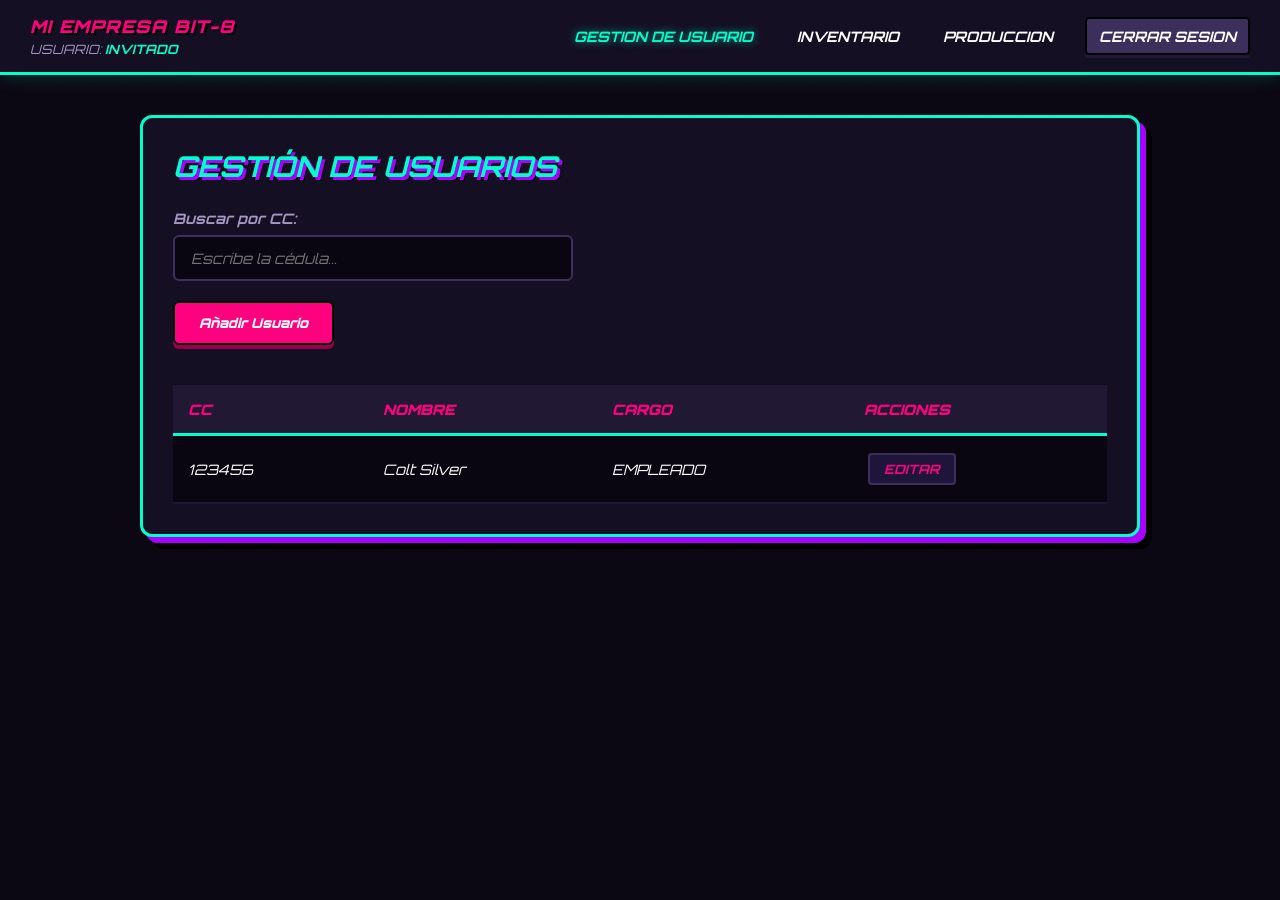
<file: PAGES/User management.html>
<!DOCTYPE html>
<html lang="es">
<head>
    <meta charset="UTF-8">
    <meta name="viewport" content="width=device-width, initial-scale=1.0">
    <title>Gestión de Usuarios</title>
    <link rel="stylesheet" href="../CSS/user management.css"> 
    <script src="../web-componest/formulario-registro.js" defer></script>
    <script src="../JS/User management.js" defer></script>
        <script src="../web-componest/nav-name.js" defer></script>
</head>
<body>
    <div class="nav">
        <div class="nav-brand">
            <span class="empresa-nombre">MI EMPRESA BIT-8</span>
            <span class="user-logged">USUARIO: <strong id="nombre-sesion">Cargando...</strong></span>
        </div>
        <div class="nav-links">
            <a href="User management.html" class="active">GESTION DE USUARIO</a>
            <a href="inventory.html">INVENTARIO</a>
            <a href="production.html">PRODUCCION</a>
            <a href="login.html" class="btn-logout">CERRAR SESION</a>
        </div>
    </div>

    <div class="container">
        <h2>Gestión de Usuarios</h2>
        
        <div class="search-box">
            <label for="buscador-cc"><strong>Buscar por CC:</strong></label>
            <input 
                type="text" 
                id="buscador-cc" 
                placeholder="Escribe la cédula..." 
                oninput="filtrarUsuarios()"
            >
        </div>

        <button class="btn-add" onclick="document.querySelector('formulario-registro').mostrar()">Añadir Usuario</button>

        <formulario-registro></formulario-registro>

        <div class="table-responsive">
            <table>
                <thead>
                    <tr>
                        <th>CC</th>
                        <th>Nombre</th>
                        <th>Cargo</th>
                        <th>Acciones</th> 
                    </tr>
                </thead>
                <tbody id="tabla-usuarios">
                    <tr>
                        <td>123456</td>
                        <td>Colt Silver</td>
                        <td>EMPLEADO</td>
                        <td><button class="btn-action">Editar</button></td>
                    </tr>
                </tbody>
            </table>
        </div>
    </div>
</body>
</html>
</file>
<file: CSS/login.css>
@import url('https://fonts.googleapis.com/css2?family=Orbitron:wght@400;700;900&display=swap');

* {
    margin: 0;
    padding: 0;
    box-sizing: border-box;
    font-family: 'Orbitron', sans-serif; 
    font-style: italic; 
}

body {
    background-color: #0b0713;
    background-image: 
        linear-gradient(rgba(11, 7, 19, 0.9), rgba(11, 7, 19, 0.9)),
        linear-gradient(to right, #1d153a 1px, transparent 1px),
        linear-gradient(to bottom, #1d153a 1px, transparent 1px);
    background-size: 100% 100%, 30px 30px, 30px 30px;
    color: #ffffff;
    display: flex;
    flex-direction: column;
    justify-content: center;
    align-items: center;
    min-height: 100vh;
    padding: 20px;
}

h1 {
    font-size: 2rem;
    font-weight: 900;
    color: #00ffcc;
    text-shadow: 3px 3px 0px #ab00ff, 5px 5px 0px #000; 
    text-align: center;
    margin-bottom: 30px;
    letter-spacing: 2px;
}

#registro, #contenedor-registro {
    background: #150f24; 
    border: 3px solid #00ffcc;
    border-radius: 12px; 
    box-shadow: 6px 6px 0px #ab00ff, 12px 12px 0px #000;
    padding: 35px !important;
    width: 100%;
    max-width: 420px !important; 
    display: flex;
    flex-direction: column;
    gap: 20px;
    margin-top: 20px !important;
}

#contenedor-registro h3 {
    font-size: 1.2rem;
    font-weight: 700;
    color: #ff007f; 
    text-shadow: 2px 2px 0px #000;
    text-align: center;
    margin-bottom: 5px;
    letter-spacing: 1px;
}

#contenedor-registro div[style*="margin-bottom"] {
    margin-bottom: 0px !important; 
    width: 100%;
}

#registro input,
#contenedor-registro input[type="number"], 
#contenedor-registro input[type="text"], 
#contenedor-registro input[type="password"],
#contenedor-registro select {
    background-color: #090511 !important;
    border: 2px solid #3d2f5c !important;
    color: #00ffcc !important;
    text-shadow: 0 0 2px rgba(0, 255, 204, 0.5);
    padding: 14px 16px !important;
    font-size: 0.9rem !important;
    border-radius: 6px !important;
    outline: none;
    width: 100% !important;
    display: block;
    transition: all 0.2s ease;
    appearance: none;
    -webkit-appearance: none;
}

#registro input:focus,
#contenedor-registro input:focus,
#contenedor-registro select:focus {
    border-color: #ff007f !important;
    color: #ff007f !important;
    text-shadow: 0 0 2px rgba(255, 0, 127, 0.5);
    box-shadow: 0 0 8px rgba(255, 0, 127, 0.2) !important;
}

#contenedor-registro select option {
    background-color: #150f24;
    color: #fff;
}

input::-webkit-outer-spin-button,
input::-webkit-inner-spin-button {
    -webkit-appearance: none;
    margin: 0;
}

#fin, #btn-registrar, #btn-cancelar {
    font-size: 1rem !important;
    font-weight: 900;
    padding: 14px !important;
    border-radius: 6px !important;
    cursor: pointer;
    letter-spacing: 1px;
    transition: all 0.1s ease;
    width: 100%;
    border: 2px solid #000 !important;
}

#fin, #btn-registrar {
    background: #ff007f;
    color: #fff;
    /* Efecto 3D plano (Retro) */
    box-shadow: 0px 4px 0px #99004c;
}

#fin:hover, #btn-registrar:hover {
    filter: brightness(1.2);
}

#fin:active, #btn-registrar:active {
    transform: translateY(4px);
    box-shadow: 0px 0px 0px #000;
}

#btn-cancelar {
    background: #3d2f5c;
    color: #a497c2;
    box-shadow: 0px 4px 0px #211834;
    margin-left: 0px !important;
}

#btn-cancelar:hover {
    color: #fff;
    filter: brightness(1.2);
}

#btn-cancelar:active {
    transform: translateY(4px);
    box-shadow: 0px 0px 0px #000;
}

#contenedor-registro div:last-child {
    display: flex;
    gap: 12px;
    width: 100%;
    margin-top: 5px;
}

p {
    margin-top: 25px;
    font-size: 0.8rem;
    text-align: center;
    color: #6e6485;
}

p a {
    color: #00ffcc;
    text-decoration: none;
    font-weight: 700;
}

p a:hover {
    color: #ff007f;
    text-shadow: 0 0 5px rgba(255, 0, 127, 0.5);
}

@media (max-width: 768px) {
    h1 {
        font-size: 1.6rem;
    }
    
    #registro, #contenedor-registro {
        padding: 25px !important;
        /* Sombras un poco más pequeñas en celular */
        box-shadow: 4px 4px 0px #ab00ff, 8px 8px 0px #000;
    }

    #contenedor-registro div:last-child {
        flex-direction: column;
        gap: 10px;
    }
}
</file>
<file: CSS/inventory.css>
@import url('https://fonts.googleapis.com/css2?family=Orbitron:wght@400;700;900&display=swap');

* {
    margin: 0;
    padding: 0;
    box-sizing: border-box;
    font-family: 'Orbitron', sans-serif; 
    font-style: italic; 
}

body {
    background-color: #0b0713;
    background-image: 
        linear-gradient(rgba(11, 7, 19, 0.95), rgba(11, 7, 19, 0.95)),
        linear-gradient(to right, #1d153a 1px, transparent 1px),
        linear-gradient(to bottom, #1d153a 1px, transparent 1px);
    background-size: 100% 100%, 30px 30px, 30px 30px;
    color: #ffffff;
    min-height: 100vh;
    padding-bottom: 50px;
    display: flex;
    flex-direction: column;
}

h1 {
    display: none; 
}

#product-form, #seccion-ingredientes, table, .busqueda {
    max-width: 1000px;
    width: calc(100% - 40px);
    margin: 20px auto;
}

h3 {
    max-width: 1000px;
    width: calc(100% - 40px);
    margin: 30px auto 10px auto;
    font-size: 1.5rem;
    color: #00ffcc;
    text-shadow: 3px 3px 0px #ab00ff, 4px 4px 0px #000;
    text-transform: uppercase;
    letter-spacing: 1px;
}

hr {
    max-width: 1000px;
    width: calc(100% - 40px);
    margin: 40px auto;
    border: 0;
    height: 3px;
    background: linear-gradient(to right, transparent, #3d2f5c, #00ffcc, #3d2f5c, transparent);
}

#product-form {
    background: #150f24;
    border: 3px solid #00ffcc;
    border-radius: 12px;
    box-shadow: 6px 6px 0px #ab00ff, 12px 12px 0px #000;
    padding: 30px;
    display: grid;
    grid-template-columns: 1fr 1fr; 
    gap: 20px;
    align-items: end;
}

#form-title, #btn-submit, #seccion-ingredientes {
    grid-column: span 2;
}

#product-form label, #product-form h5, body > label {
    display: block;
    color: #a497c2;
    font-size: 0.85rem;
    font-weight: 700;
    margin-bottom: -10px; 
    text-transform: uppercase;
}

input[type="text"],
input[type="number"],
select {
    background-color: #090511 !important;
    border: 2px solid #3d2f5c !important;
    color: #00ffcc !important;
    text-shadow: 0 0 2px rgba(0, 255, 204, 0.5);
    padding: 14px 16px !important;
    font-size: 0.9rem !important;
    border-radius: 6px !important;
    outline: none;
    width: 100% !important;
    display: block;
    transition: all 0.2s ease;
    appearance: none;
    -webkit-appearance: none;
}

input:focus, select:focus {
    border-color: #ff007f !important;
    color: #ff007f !important;
    text-shadow: 0 0 2px rgba(255, 0, 127, 0.5);
    box-shadow: 0 0 8px rgba(255, 0, 127, 0.2) !important;
}

select option {
    background-color: #150f24;
    color: #fff;
}

#seccion-ingredientes {
    background-color: #0e091a !important;
    border: 3px dashed #ff007f !important; 
    border-radius: 8px;
    padding: 20px !important;
    margin: 15px 0 !important;
    display: flex;
    flex-direction: column;
    gap: 15px;
}

#seccion-ingredientes h4 {
    color: #ff007f;
    font-size: 1.1rem;
    text-transform: uppercase;
    text-shadow: 2px 2px 0 #000;
}

#seccion-ingredientes h5 {
    color: #a497c2;
    margin-top: 10px;
    text-transform: uppercase;
    font-size: 0.85rem;
}

#lista-ingredientes-agregados {
    list-style: none;
    background: #090511;
    border-radius: 6px;
    padding: 10px;
    border-left: 4px solid #ab00ff;
}

#lista-ingredientes-agregados li {
    padding: 8px;
    font-size: 0.85rem;
    color: #ffffff;
    border-bottom: 1px solid #1d153a;
    display: flex;
    justify-content: space-between;
}

button {
    font-family: 'Orbitron', sans-serif !important;
    font-style: italic !important;
    font-weight: 900 !important;
    padding: 14px 24px !important;
    border-radius: 6px !important;
    cursor: pointer;
    letter-spacing: 1px;
    transition: all 0.1s ease;
    border: 2px solid #000 !important;
    text-transform: uppercase;
    font-size: 0.9rem;
}

#btn-submit {
    background: #ff007f;
    color: #fff;
    box-shadow: 0px 5px 0px #99004c;
    width: 100%;
}

#seccion-ingredientes button {
    background: #3d2f5c;
    color: #00ffcc;
    border-color: #00ffcc !important;
    box-shadow: 0px 4px 0px #211834;
    align-self: flex-start; 
}

button:hover {
    filter: brightness(1.2);
}

button:active {
    transform: translateY(4px);
    box-shadow: 0px 0px 0px #000 !important;
}

table {
    width: calc(100% - 40px);
    border-collapse: collapse;
    background-color: #090511;
    border: 3px solid #150f24;
    border-radius: 12px;
    overflow: hidden;
    box-shadow: 0 4px 15px rgba(0,0,0,0.5);
}

th, td {
    padding: 15px;
    text-align: left;
    border-bottom: 2px solid #1d153a;
}

th {
    background-color: #150f24;
    color: #ff007f;
    font-weight: 900;
    font-size: 0.85rem;
    text-transform: uppercase;
    border-bottom: 3px solid #00ffcc;
}

td {
    color: #ffffff;
    font-size: 0.85rem;
}

tr:hover td {
    background-color: #1a142e;
    color: #00ffcc;
}

table tbody tr td button {
    padding: 6px 12px !important;
    font-size: 0.75rem !important;
    margin: 2px;
    background-color: #1d153a !important;
    color: #00ffcc !important;
    border: 2px solid #3d2f5c !important;
    box-shadow: none !important;
}

table tbody tr td button:hover {
    background-color: #00ffcc !important;
    color: #000 !important;
    border-color: #00ffcc !important;
}

table tbody tr td button:last-child {
    color: #ff007f !important;
}

table tbody tr td button:last-child:hover {
    background-color: #ff007f !important;
    color: #fff !important;
    border-color: #ff007f !important;
}

.nav {
    background-color: #150f24; 
    border-bottom: 3px solid #00ffcc; 
    display: flex;
    justify-content: space-between;
    align-items: center;
    padding: 15px 30px;
    box-shadow: 0 4px 15px rgba(0, 255, 204, 0.15); 
}

.nav-brand {
    display: flex;
    flex-direction: column;
    gap: 4px;
}

.empresa-nombre {
    color: #ff007f; 
    font-weight: 900;
    font-size: 1.1rem;
    letter-spacing: 1px;
    text-shadow: 2px 2px 0px #000; 
}

.user-logged {
    color: #a497c2;
    font-size: 0.8rem;
    text-transform: uppercase;
}

.user-logged strong {
    color: #00ffcc; 
    text-shadow: 0 0 5px rgba(0, 255, 204, 0.4);
}

.nav-links {
    display: flex;
    gap: 20px;
    align-items: center;
}

.nav-links a {
    color: #ffffff;
    text-decoration: none;
    font-size: 0.9rem;
    font-weight: 700;
    padding: 8px 12px;
    text-transform: uppercase;
    transition: all 0.2s ease;
}

.nav-links a:hover, 
.nav-links a.active,
.nav-links a[href="inventory.html"]:hover, 
.nav-links a[href="User management.html"]:hover {
    color: #00ffcc;
    text-shadow: 0 0 8px rgba(0, 255, 204, 0.6);
}

.nav-links a.btn-logout, 
.nav-links a[href="login.html"] {
    background-color: #3d2f5c;
    border: 2px solid #000;
    border-radius: 4px;
    box-shadow: 0px 3px 0px #211834;
}

.nav-links a.btn-logout:hover, 
.nav-links a[href="login.html"]:hover {
    background-color: #ff007f; 
    color: #fff;
    box-shadow: 0px 3px 0px #99004c;
}

.main-container {
    max-width: 1000px;
    width: calc(100% - 40px);
    margin: 40px auto;
    padding: 30px;
    background-color: #110b21;
    border: 3px solid #00ffcc;
    border-radius: 12px;
    box-shadow: 0 0 20px rgba(0, 255, 204, 0.2), inset 0 0 15px rgba(0, 255, 204, 0.05);
}

.busqueda {
    display: flex;
    flex-direction: column;
    gap: 10px;
    margin-top: 30px;
}

.busqueda h3 {
    margin: 0;
    text-align: left;
}

.busqueda label {
    margin: 0;
    display: block;
    color: #a497c2;
    font-size: 0.85rem;
    font-weight: 700;
    text-transform: uppercase;
}

#buscar-codigo {
    background-color: #090511 !important;
    border: 2px solid #3d2f5c !important;
    color: #00ffcc !important;
    text-shadow: 0 0 2px rgba(0, 255, 204, 0.5);
    padding: 14px 16px !important;
    font-size: 0.9rem !important;
    border-radius: 6px !important;
    outline: none;
    width: 100% !important;
    transition: all 0.2s ease;
}

#buscar-codigo:focus {
    border-color: #ff007f !important;
    color: #ff007f !important;
    text-shadow: 0 0 2px rgba(255, 0, 127, 0.5);
    box-shadow: 0 0 8px rgba(255, 0, 127, 0.2) !important;
}

@media (max-width: 768px) {
    #product-form {
        grid-template-columns: 1fr;
        padding: 20px;
        box-shadow: 4px 4px;
    }

    .nav {
        flex-direction: column;
        gap: 15px;
        text-align: center;
        padding: 15px;
    }

    .nav-brand {
        align-items: center; 
    }

    .nav-links {
        flex-wrap: wrap;
        justify-content: center;
        gap: 10px;
    }
}
</file>
<file: CSS/production.css>
@import url('https://fonts.googleapis.com/css2?family=Orbitron:wght=400;700;900&display=swap');

* {
    margin: 0;
    padding: 0;
    box-sizing: border-box;
    font-family: 'Orbitron', sans-serif; 
    font-style: italic; 
}

body {
    background-color: #0b0713;
    background-image: 
        linear-gradient(rgba(11, 7, 19, 0.95), rgba(11, 7, 19, 0.95)),
        linear-gradient(to right, #1d153a 1px, transparent 1px),
        linear-gradient(to bottom, #1d153a 1px, transparent 1px);
    background-size: 100% 100%, 30px 30px, 30px 30px;
    color: #ffffff;
    min-height: 100vh;
    padding-bottom: 50px;
}

body > br {
    display: none;
}

.nav {
    background-color: #150f24; 
    border-bottom: 3px solid #00ffcc; 
    display: flex;
    justify-content: space-between;
    align-items: center;
    padding: 15px 30px;
    box-shadow: 0 4px 15px rgba(0, 255, 204, 0.15); 
}

.nav-brand {
    display: flex;
    flex-direction: column;
    gap: 4px;
}

.empresa-nombre {
    color: #ff007f; 
    font-weight: 900;
    font-size: 1.1rem;
    letter-spacing: 1px;
    text-shadow: 2px 2px 0px #000; 
}

.user-logged {
    color: #a497c2;
    font-size: 0.8rem;
    text-transform: uppercase;
}

.user-logged strong {
    color: #00ffcc; 
    text-shadow: 0 0 5px rgba(0, 255, 204, 0.4);
}

.nav-links {
    display: flex;
    gap: 20px;
    align-items: center;
}

.nav-links a {
    color: #ffffff;
    text-decoration: none;
    font-size: 0.9rem;
    font-weight: 700;
    padding: 8px 12px;
    text-transform: uppercase;
    transition: all 0.2s ease;
}

.nav-links a:hover, 
.nav-links a[href="production.html"] {
    color: #00ffcc;
    text-shadow: 0 0 8px rgba(0, 255, 204, 0.6);
}

.nav-links a.btn-logout {
    background-color: #3d2f5c;
    border: 2px solid #000;
    border-radius: 4px;
    box-shadow: 0px 3px 0px #211834;
}

.nav-links a.btn-logout:hover {
    background-color: #ff007f; 
    color: #fff;
    box-shadow: 0px 3px 0px #99004c;
}

h1 {
    max-width: 1000px;
    width: calc(100% - 40px);
    margin: 40px auto 10px auto;
    font-size: 1.8rem;
    color: #00ffcc;
    text-shadow: 3px 3px 0px #ab00ff, 4px 4px 0px #000;
    text-transform: uppercase;
    letter-spacing: 1px;
}

label[for="receta-select"],
selector-productos,
label[for="cantidad-fabricar"],
#cantidad-fabricar,
h3,
#detalles-receta,
#btn-producir,
#seccion-historial {
    max-width: 1000px;
    width: calc(100% - 40px);
    margin: 15px auto;
    display: block;
}

label {
    color: #a497c2;
    font-size: 0.85rem;
    font-weight: 700;
    text-transform: uppercase;
    margin-bottom: 5px;
}

input[type="number"], 
selector-productos select,
#receta-select select {
    background-color: #090511 !important;
    border: 2px solid #3d2f5c !important;
    color: #00ffcc !important;
    text-shadow: 0 0 2px rgba(0, 255, 204, 0.5);
    padding: 14px 16px !important;
    font-size: 0.9rem !important;
    border-radius: 6px !important;
    outline: none;
    width: 100% !important;
    transition: all 0.2s ease;
}

input:focus, selector-productos select:focus {
    border-color: #ff007f !important;
    color: #ff007f !important;
    text-shadow: 0 0 2px rgba(255, 0, 127, 0.5);
    box-shadow: 0 0 8px rgba(255, 0, 127, 0.2) !important;
}

#detalles-receta {
    background: #150f24;
    border: 3px solid #ab00ff; 
    border-radius: 8px;
    padding: 20px;
    box-shadow: 4px 4px 0px #000;
    min-height: 60px;
    color: #ffffff;
}

h3 {
    font-size: 1.1rem;
    color: #ff007f;
    text-transform: uppercase;
    margin-top: 30px;
    text-shadow: 2px 2px 0px #000;
}

hr {
    max-width: 1000px;
    width: calc(100% - 40px);
    margin: 40px auto;
    border: 0;
    height: 3px;
    background: linear-gradient(to right, transparent, #3d2f5c, #00ffcc, #3d2f5c, transparent);
}

button {
    font-family: 'Orbitron', sans-serif !important;
    font-style: italic !important;
    font-weight: 900 !important;
    padding: 14px 28px !important;
    border-radius: 6px !important;
    cursor: pointer;
    letter-spacing: 1px;
    transition: all 0.1s ease;
    border: 2px solid #000 !important;
    text-transform: uppercase;
    font-size: 0.95rem;
}

#btn-producir {
    background: #00ffcc;
    color: #000000;
    box-shadow: 0px 5px 0px #00b38f;
    margin-top: 25px;
}

#btn-eliminar-historial {
    background: #3d2f5c;
    color: #ff007f;
    border-color: #ff007f !important;
    box-shadow: 0px 4px 0px #211834;
    font-size: 0.8rem;
    padding: 10px 20px !important;
    margin-bottom: 20px;
}

button:hover {
    filter: brightness(1.15);
}

button:active {
    transform: translateY(4px);
    box-shadow: 0px 0px 0px #000 !important;
}

#seccion-historial h2 {
    font-size: 1.5rem;
    color: #ff007f;
    text-shadow: 3px 3px 0px #000;
    text-transform: uppercase;
    margin-bottom: 15px;
}

table {
    width: 100%;
    border-collapse: collapse;
    background-color: #090511;
    border: 3px solid #150f24 !important; 
    border-radius: 12px;
    overflow: hidden;
    box-shadow: 0 4px 15px rgba(0,0,0,0.5);
}

th, td {
    padding: 15px;
    text-align: left;
    border: none !important; 
    border-bottom: 2px solid #1d153a !important;
}

th {
    background-color: #150f24;
    color: #ff007f;
    font-weight: 900;
    font-size: 0.85rem;
    text-transform: uppercase;
    border-bottom: 3px solid #00ffcc !important;
}

td {
    color: #ffffff;
    font-size: 0.85rem;
}

tr:hover td {
    background-color: #1a142e;
    color: #00ffcc;
}

@media (max-width: 768px) {
    .nav {
        flex-direction: column;
        gap: 15px;
        text-align: center;
        padding: 15px;
    }

    .nav-brand {
        align-items: center;
    }

    .nav-links {
        flex-wrap: wrap;
        justify-content: center;
        gap: 10px;
    }

    h1 {
        font-size: 1.4rem;
    }

    table {
        display: block;
        overflow-x: auto;
        white-space: nowrap;
    }
}
.main-container {
    max-width: 1000px;
    width: calc(100% - 40px);
    margin: 40px auto;
    padding: 30px;
    background-color: #110b21;
    border: 3px solid #00ffcc;
    border-radius: 12px;
    box-shadow: 0 0 20px rgba(0, 255, 204, 0.2), inset 0 0 15px rgba(0, 255, 204, 0.05);
}

.main-container h2,
.main-container .buscar-seccion, 
#buscar-codigo-input,
label[for="buscar-codigo"] {
    width: 100%;
    max-width: 100%;
    margin-left: 0;
    margin-right: 0;
    display: block;
}
#Fecha {
    background-color: #090511 !important;
    border: 2px solid #3d2f5c !important;
    color: #00ffcc !important;
    text-shadow: 0 0 2px rgba(0, 255, 204, 0.5);
    padding: 14px 16px !important;
    font-size: 0.9rem !important;
    border-radius: 6px !important;
    outline: none;
    max-width: 1000px;
    width: calc(100% - 40px);
    margin: 15px auto;
    display: block;
    transition: all 0.2s ease;
}

#Fecha:focus {
    border-color: #ff007f !important;
    color: #ff007f !important;
    text-shadow: 0 0 2px rgba(255, 0, 127, 0.5);
    box-shadow: 0 0 8px rgba(255, 0, 127, 0.2) !important;
}

#Fecha::-webkit-calendar-picker-indicator {
    filter: invert(78%) sepia(51%) saturate(3620%) hue-rotate(121deg) brightness(101%) contrast(106%);
    cursor: pointer;
    transition: all 0.2s ease;
}


#Fecha:focus::-webkit-calendar-picker-indicator {
    filter: invert(13%) sepia(95%) saturate(7483%) hue-rotate(325deg) brightness(90%) contrast(112%);
}

.main-container #Fecha {
    width: 100%;
    max-width: 100%;
    margin-left: 0;
    margin-right: 0;
}
</file>
<file: CSS/user management.css>
@import url('https://fonts.googleapis.com/css2?family=Orbitron:wght@400;700;900&display=swap');

* {
    margin: 0;
    padding: 0;
    box-sizing: border-box;
    font-family: 'Orbitron', sans-serif; 
    font-style: italic; 
}

body {
    background-color: #0b0713;
    background-image: 
        linear-gradient(rgba(11, 7, 19, 0.95), rgba(11, 7, 19, 0.95)),
        linear-gradient(to right, #1d153a 1px, transparent 1px),
        linear-gradient(to bottom, #1d153a 1px, transparent 1px);
    background-size: 100% 100%, 30px 30px, 30px 30px;
    color: #ffffff;
    min-height: 100vh;
    padding-bottom: 40px;
}

.nav {
    background-color: #150f24;
    border-bottom: 3px solid #00ffcc;
    display: flex;
    justify-content: space-between;
    align-items: center;
    padding: 15px 30px;
    box-shadow: 0 4px 15px rgba(0, 255, 204, 0.15);
}

.nav-brand {
    display: flex;
    flex-direction: column;
    gap: 4px;
}

.empresa-nombre {
    color: #ff007f; 
    font-weight: 900;
    font-size: 1.1rem;
    letter-spacing: 1px;
    text-shadow: 2px 2px 0px #000;
}

.user-logged {
    color: #a497c2;
    font-size: 0.8rem;
}

.user-logged strong {
    color: #00ffcc; 
}

.nav-links {
    display: flex;
    gap: 20px;
    align-items: center;
}

.nav-links a {
    color: #ffffff;
    text-decoration: none;
    font-size: 0.9rem;
    font-weight: 700;
    padding: 8px 12px;
    transition: all 0.2s;
}

.nav-links a:hover, .nav-links a.active {
    color: #00ffcc;
    text-shadow: 0 0 8px rgba(0, 255, 204, 0.6);
}

.nav-links a.btn-logout {
    background-color: #3d2f5c;
    border: 2px solid #000;
    border-radius: 4px;
    box-shadow: 0px 3px 0px #211834;
}

.nav-links a.btn-logout:hover {
    background-color: #ff007f;
    color: #fff;
    box-shadow: 0px 3px 0px #99004c;
}

.container {
    max-width: 1000px;
    margin: 40px auto;
    padding: 30px;
    background: #150f24;
    border: 3px solid #00ffcc;
    border-radius: 12px;
    box-shadow: 6px 6px 0px #ab00ff, 12px 12px 0px #000;
}

h2 {
    font-size: 1.8rem;
    color: #00ffcc;
    text-shadow: 3px 3px 0px #ab00ff, 4px 4px 0px #000;
    margin-bottom: 25px;
    text-transform: uppercase;
}

.search-box {
    margin-bottom: 20px;
}

.search-box label {
    display: block;
    margin-bottom: 8px;
    color: #a497c2;
    font-size: 0.9rem;
}

.search-box input {
    background-color: #090511;
    border: 2px solid #3d2f5c;
    color: #00ffcc;
    padding: 12px 16px;
    font-size: 0.9rem;
    border-radius: 6px;
    outline: none;
    width: 100%;
    max-width: 400px;
    transition: all 0.2s;
}

.search-box input:focus {
    border-color: #ff007f;
    color: #ff007f;
}

.btn-add {
    background: #ff007f;
    color: #fff;
    font-weight: 900;
    padding: 12px 24px;
    border-radius: 6px;
    cursor: pointer;
    border: 2px solid #000;
    box-shadow: 0px 4px 0px #99004c;
    margin-bottom: 25px;
}

.btn-add:active {
    transform: translateY(4px);
    box-shadow: 0px 0px 0px #000;
}

.table-responsive {
    overflow-x: auto;
    width: 100%;
}

table {
    width: 100%;
    border-collapse: collapse;
    margin-top: 15px;
    background-color: #090511;
}

th, td {
    padding: 15px;
    text-align: left;
    border-bottom: 2px solid #1d153a;
}

th {
    background-color: #211834;
    color: #ff007f;
    font-weight: 900;
    font-size: 0.9rem;
    text-transform: uppercase;
    border-bottom: 3px solid #00ffcc;
}

td {
    color: #ffffff;
    font-size: 0.9rem;
}

tr:hover td {
    background-color: #1a142e;
    color: #00ffcc;
}

.btn-action {
    background-color: #3d2f5c;
    color: #00ffcc;
    border: 1px solid #00ffcc;
    padding: 6px 12px;
    font-size: 0.8rem;
    cursor: pointer;
    border-radius: 4px;
}

.btn-action:hover {
    background-color: #00ffcc;
    color: #000;
}

@media (max-width: 768px) {
    .nav {
        flex-direction: column;
        gap: 15px;
        text-align: center;
        padding: 15px;
    }

    .nav-brand {
        align-items: center;
    }

    .nav-links {
        flex-wrap: wrap;
        justify-content: center;
        gap: 10px;
    }

    .container {
        margin: 15px;
        padding: 20px;
        box-shadow: 4px 4px 0px #ab00ff, 8px 8px 0px #000;
    }

    th, td {
        padding: 10px 8px;
        font-size: 0.8rem;
    }
}

table tbody tr td button {
    font-family: 'Orbitron', sans-serif !important;
    font-style: italic !important;
    font-weight: 700 !important;
    font-size: 0.8rem !important;
    text-transform: uppercase;
     background-color: #1d153a !important; 
    color: #00ffcc !important; 
    border: 2px solid #3d2f5c !important;
    
    padding: 6px 14px !important;
    margin: 2px 4px !important;
    cursor: pointer;
    border-radius: 4px !important;
    transition: all 0.2s ease !important;
}

table tbody tr td button:hover {
    background-color: #00ffcc !important;
    color: #000000 !important;
    border-color: #00ffcc !important;
    box-shadow: 0 0 10px rgba(0, 255, 204, 0.6) !important;
}

table tbody tr td button:last-child {
    color: #ff007f !important;
}

table tbody tr td button:last-child:hover {
    background-color: #ff007f !important;
    color: #ffffff !important;
    border-color: #ff007f !important;
    box-shadow: 0 0 10px rgba(255, 0, 127, 0.6) !important;
}
formulario-registro {
    display: block;
    width: 100%;
    max-width: 420px;
    margin: 0 auto;
}

formulario-registro #contenedor-registro {
    background: #150f24 !important; 
    border: 3px solid #00ffcc !important; 
    border-radius: 12px !important;
    box-shadow: 6px 6px 0px #ab00ff, 12px 12px 0px #000 !important;
    padding: 35px !important;
    width: 100% !important;
    max-width: 420px !important;
    display: none; 
    flex-direction: column;
    gap: 20px;
    margin-top: 20px !important;
    box-sizing: border-box;
}

formulario-registro #contenedor-registro div {
    margin-bottom: 0px !important; 
    width: 100%;
}

formulario-registro input,
formulario-registro select {
    background-color: #090511 !important;
    border: 2px solid #3d2f5c !important;
    color: #00ffcc !important; 
    text-shadow: 0 0 2px rgba(0, 255, 204, 0.5);
    padding: 14px 16px !important;
    font-size: 0.9rem !important;
    font-family: 'Orbitron', sans-serif !important;
    font-style: italic !important;
    font-weight: 700;
    border-radius: 6px !important;
    outline: none;
    width: 100% !important;
    display: block;
    box-sizing: border-box;
    appearance: none;
    -webkit-appearance: none;
}

formulario-registro input:focus,
formulario-registro select:focus {
    border-color: #ff007f !important;
    color: #ff007f !important;
    text-shadow: 0 0 2px rgba(255, 0, 127, 0.5);
    box-shadow: 0 0 8px rgba(255, 0, 127, 0.2) !important;
}

formulario-registro select option {
    background-color: #150f24;
    color: #fff;
}

formulario-registro button {
    font-family: 'Orbitron', sans-serif !important;
    font-style: italic !important;
    font-weight: 900 !important;
    padding: 14px !important;
    border-radius: 6px !important;
    cursor: pointer;
    letter-spacing: 1px;
    transition: all 0.1s ease;
    width: 100%;
    border: 2px solid #000 !important;
    text-transform: uppercase;
}

formulario-registro #btn-registrar {
    background: #ff007f !important;
    color: #fff !important;
    box-shadow: 0px 4px 0px #99004c !important;
}

formulario-registro #btn-registrar:hover {
    filter: brightness(1.2);
}

formulario-registro #btn-registrar:active {
    transform: translateY(4px);
    box-shadow: 0px 0px 0px #000 !important;
}

formulario-registro #btn-cancelar {
    background: #3d2f5c !important;
    color: #a497c2 !important;
    box-shadow: 0px 4px 0px #211834 !important;
    margin-left: 0px !important; 
}

formulario-registro #btn-cancelar:hover {
    color: #fff !important;
    filter: brightness(1.2);
}

formulario-registro #btn-cancelar:active {
    transform: translateY(4px);
    box-shadow: 0px 0px 0px #000 !important;
}

formulario-registro #contenedor-registro div:last-child {
    display: flex !important;
    gap: 12px;
    width: 100%;
    margin-top: 5px;
}

@media (max-width: 768px) {
    formulario-registro #contenedor-registro div:last-child {
        flex-direction: column !important;
        gap: 10px;
    }
}
</file>
